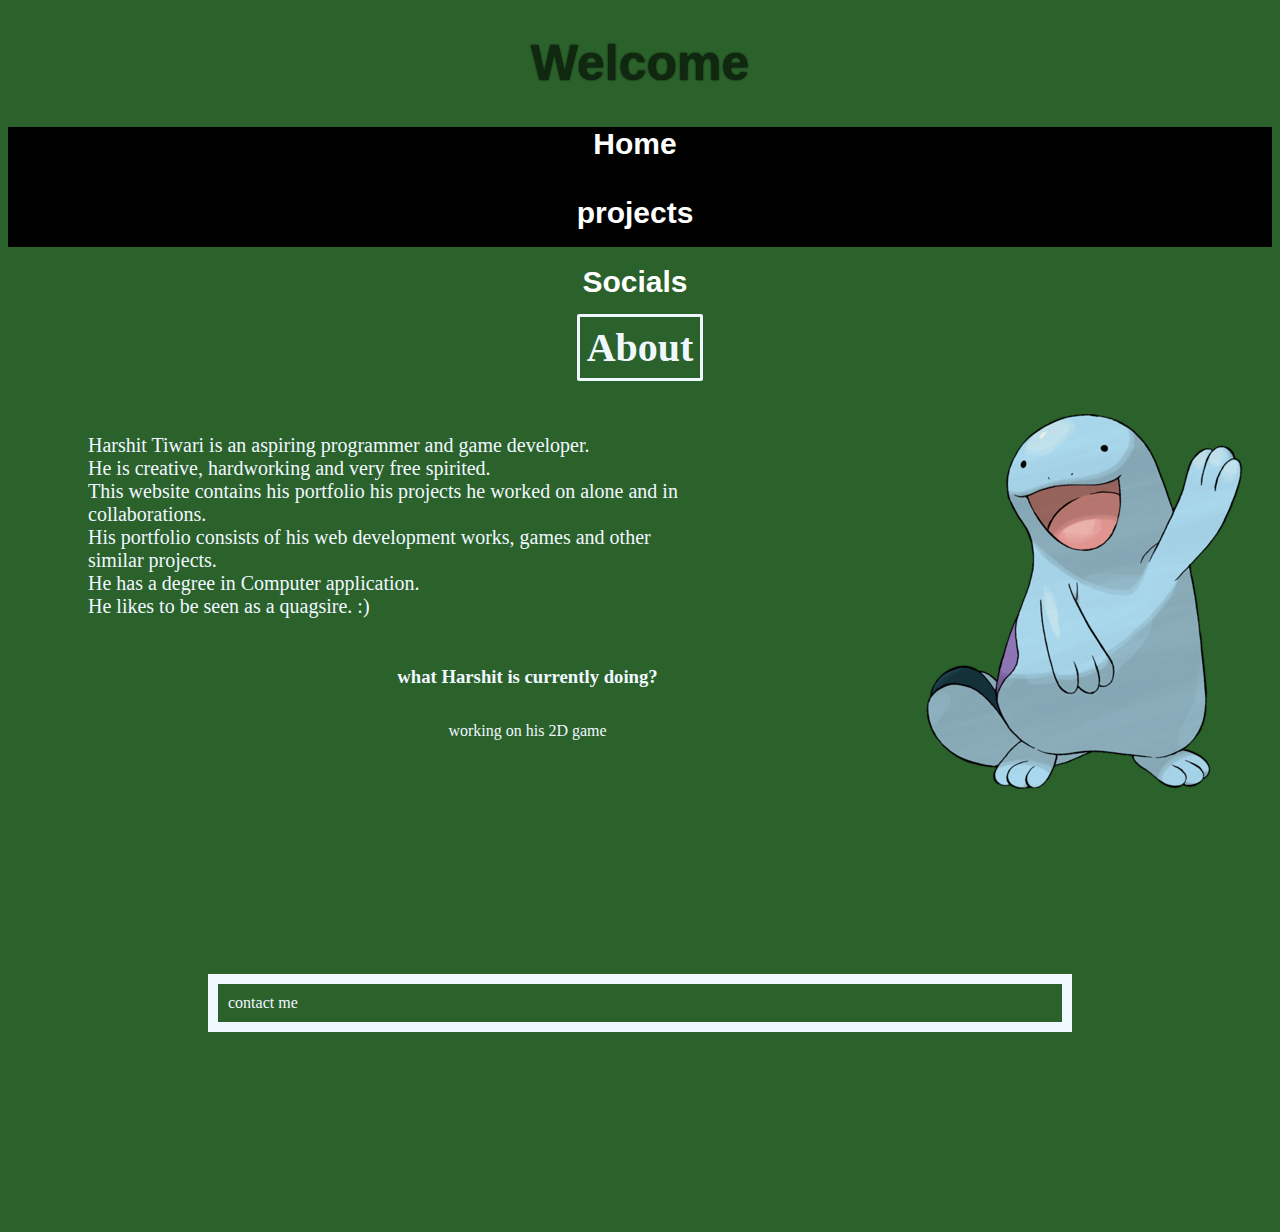
<file: index.html>
<!Doctype Html>

<Html lang="en">
  <head>

        <meta name="viewport" content="width=device-width, initial-scale=1.0">
        <meta charset="UTF-8">

        <link rel="preconnect" href="https://fonts.googleapis.com">
<link rel="preconnect" href="https://fonts.gstatic.com" crossorigin>
<link href="https://fonts.googleapis.com/css2?family=Story+Script&display=swap" rel="stylesheet">
<link rel="stylesheet" href="styling.css">

<!--title of the site-->
<title> 
  Harshit's portfolio
</title>

<link rel="icon" href="375px-0195Quagsire.png">


  </head>

  <body style="background-color: rgb(43, 97, 43);">

    <main>
      <header > <!--this iscl;udes vaigation bar and Head place-->
      
        <h1 title="Welcome" class="headtxt">Welcome</h1>
      
        <div class="navblock">
          <nav> <!--navigation bar-->
      
          <ul class="navbar">
      
            <li>
                   <a alt="Home"  href="harshit.html">Home</a>
            </li>

            <li>
              <a alt="projects" href="projects.html">projects</a>
            </li>
            
            <li>
             <a alt="socials" href="socials.html"> Socials</a>
            </li>

      
          </ul>
      
        </nav>

        </div>
        
        <br>
        
        <!-- section -->
        <div>
        <section>
          
          <div style="display: block; text-align: center;">
          <h2 title="about" style="color: aliceblue; font-size: 40px; text-align: center;
          border: 2px solid; border-width: 3px; border-radius: 2px ; display: inline-block; padding: 7px;">About</h2>

          </div>

          <div class="aboutdiv">

            <p class="aboutsec">
          Harshit Tiwari is an aspiring programmer and game developer.<br>
          He is creative, hardworking and very free spirited.<br>
          This website contains his portfolio his projects he worked on alone and in collaborations.<br>
          His portfolio consists of his web development works, games and other similar projects.<br>
          He has a degree in Computer application.<br>
          He likes to be seen as a quagsire. :)<br>
          </p>

          </div>

          

          <a target="_blank" href="https://pokemondb.net/pokedex/quagsire">
            <img alt="image of a pokemon named quagsire" src="375px-0195Quagsire.png" class="pfp" height="375px" width="375px">
          </a>

        </section>
        </div>


        <article style="text-align: center; display: block; margin-left: 150px; margin-top: 30px;">

          <h3 class="articlehead">what Harshit is currently doing?</h3><br>

          <p>
           working on his 2D game<br>
            

          </p>
        
          
        </article>


      
      </header>
      
      <br>
      
      <footer class="foot">
        <div class="allfootelements">
       
        <a href="mailto:harshittiwari882005@gmail.com"
         class="mail">contact me</a>

        </div>
      </footer>
    
  <script src="script.js"></script>
    </body>


  </Html>
</file>
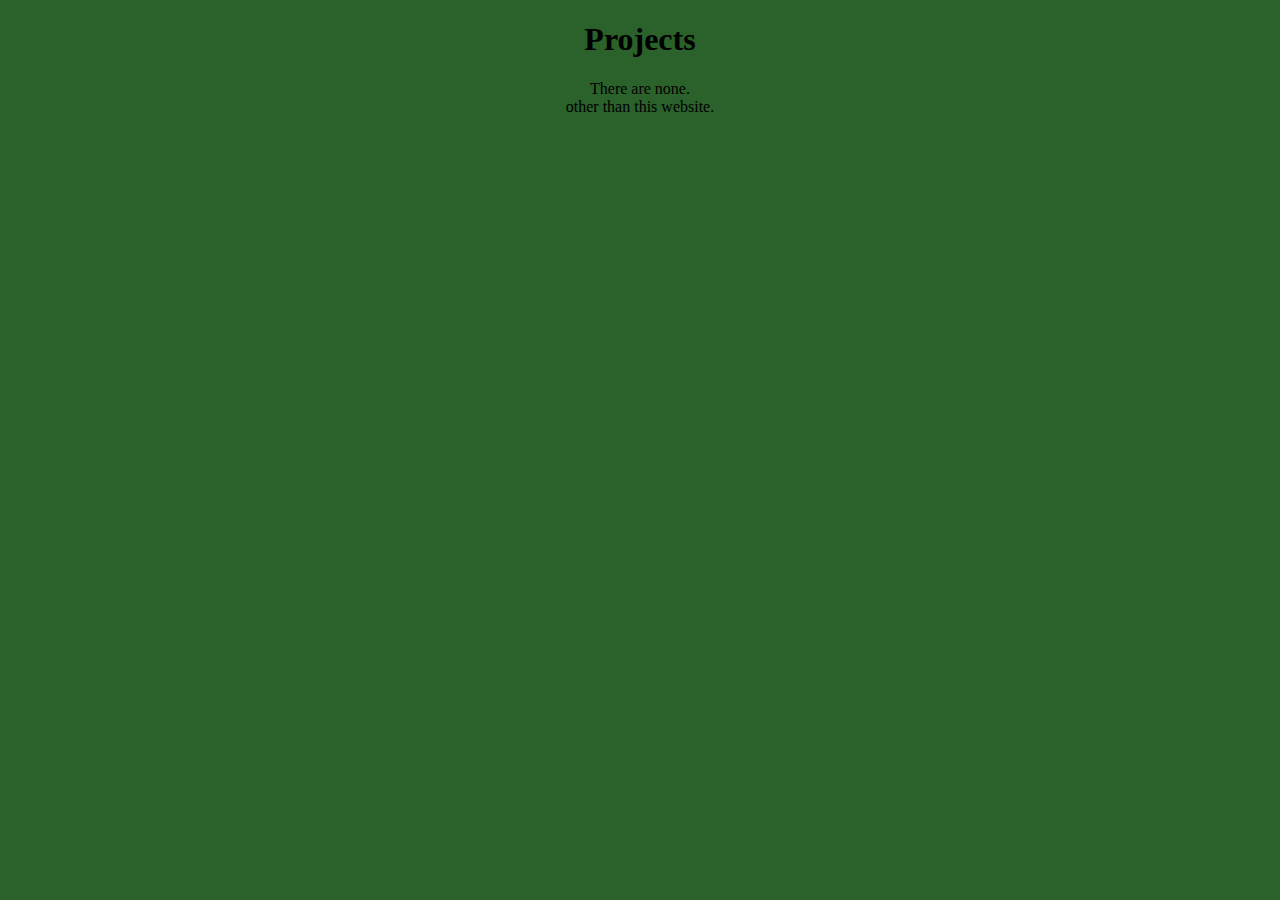
<file: projects.html>
<!DOCTYPE html>
<html>

<head>

   <meta name="viewport" content="width=device-width, initial-scale=1.0">
        <meta charset="UTF-8">

        <link rel="preconnect" href="https://fonts.googleapis.com">
<link rel="preconnect" href="https://fonts.gstatic.com" crossorigin>
<link href="https://fonts.googleapis.com/css2?family=Story+Script&display=swap" rel="stylesheet">
<link rel="stylesheet" href="styling.css">

<title> 
Harshit's portfolio
</title>

<link rel="icon" href="note icon.png">

</head>

<body style="background-color: rgb(43, 97, 43);">
  <header style="text-align: center; display: block;">
  <h1>Projects</h1>
</header>

<article>

  <p style="color: black; text-align: center;">
There are none.<br>
other than this website.

  </p>
</article>

</body>

</html>
</file>
<file: styling.css>
.libertinus-keyboard-regular {
  font-family: "Libertinus Keyboard", system-ui;
  font-weight: 400;
  font-style: normal;
}



.navbar{

  text-align: center;
  height: 120px;
  transition: 0.5s;
  margin-top: 20px;
 background-color: black;  

}

.navbar li{
font-family: sans-serif;
font-weight: bold;
list-style: none;
display: block;
margin-top: 35px;
margin-right: 50px;
font-size: 30px;

transition: 0.5s;
}


.navbar a{
  margin-top: 20px;
  text-decoration: none;
  color: white;
}

.navbar li:hover{
 font-size:  45px;
 transition: 0.5s;
}

.headtxt:hover{
  font-size: 60px;
  transition: 0.5s;

}

.headtxt{
  text-align: center; 
  font-family: sans-serif;
  font-size: 50px;
  color: rgb(15, 40, 15);
  margin: none;
  transition: 0.5s;
  text-shadow: 0px 0px 2px black;
}

.aboutsec{
 font-size: 20px;
  color: aliceblue;
  margin: none;
  padding: none;
  height:  60px;
    width: 600px;
     position: relative;
  left: 80px;
  transition: 0.5s;
}

.aboutsec:hover{

  scale: 120%;
  transition: 0.5s;
  overflow: visible;
  position: relative;
  left: 80px;
}

.pfp{
  float: right;
  right: 100px;
  transition: 0.5s;
 
}

.pfp:hover{
  
  scale: 120%;
  transition: 0.5s;

}

.aboutdiv{

  display: inline-block;
}

.foot{
  display: block;
  border: solid 10px aliceblue;
  margin: 100px;
 
}

.mail{
  font-size: 16px;
  color: aliceblue;
  text-decoration: none;
  transition: 0.25s;
}

.mail:hover{
  font-size: 20px;
  transition: 0.5s;
}

.allfootelements{
  padding: 10px;
  
}

.foot{
  display: block;
  margin: 200px;
}

.articlehead{
  display: inline-block;
  color: aliceblue;
  
  
}

  article p{_
  font-size: 16px;
  color: aliceblue;
  transition: 0.25s;
  }



    article p:hover{
font-size: 20px;
transition: 0.25s;

    }

@keyframes grow{
  50%{transform: scale(2 , 2)}
}






@media (max-width: 767px){
  

  .navbar{
    height: 200px;
  }

  .pfp{
    position: relative;
   top: 150px;
  }

  .aboutdiv{
    height: auto;
    width: auto;
  }


  .aboutsec{
    height: auto;
    width: 180px;
  }

  .foot{
  width: fit-content;
  height: fit-content;
  margin: none;
  display: inline-block ;
  
  }

  .allfootelements{
    padding: none;
  }

  .articlehead{
    margin: none;
  }

  article p{
    margin: none;
  }

  .mail{
    margin: none;
  }

}
</file>
